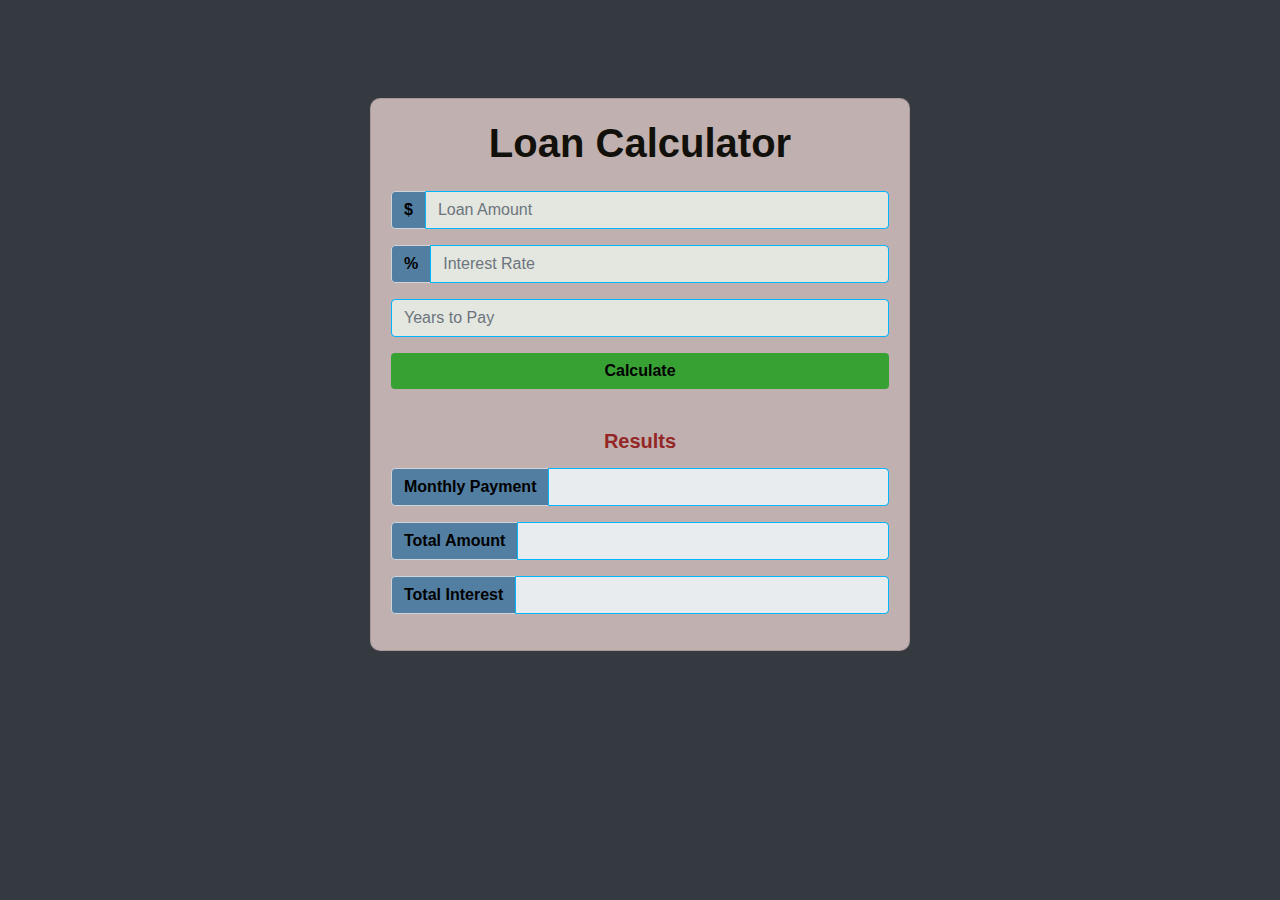
<file: index1.html>
<!DOCTYPE html>
<html lang="en">
<head>
    <meta charset="UTF-8">
    <meta name="viewport" content="width=device-width, initial-scale=1.0">
    <title>Loan Calculator</title>
    <!-- Bootstrap for styling -->
    <link rel="stylesheet" href="https://cdn.jsdelivr.net/npm/bootstrap@4.3.1/dist/css/bootstrap.min.css">
    <link rel="stylesheet" href="style.css">
</head>
<body class="bg-dark">
    <div class="container">
        <div class="row">
            <div class="col-md-6 mx-auto">
                <div class="card card-body text-center mt-5">
                    <h1 class="display-5 pb-3">Loan Calculator</h1>
                    <form id="loan-form">
                        <!-- Input for Loan Amount -->
                        <div class="form-group">
                            <div class="input-group">
                                <div class="input-group-prepend">
                                    <div class="input-group-text">$</div>
                                </div>
                                <input type="number" placeholder="Loan Amount" id="loanAmount" class="form-control">
                            </div>
                        </div>

                        <!-- Input for Interest Rate -->
                        <div class="form-group">
                            <div class="input-group">
                                <div class="input-group-prepend">
                                    <div class="input-group-text">%</div>
                                </div>
                                <input type="number" placeholder="Interest Rate" id="interestRate" class="form-control">
                            </div>
                        </div>

                        <!-- Input for Years to Pay -->
                        <div class="form-group">
                            <input type="number" placeholder="Years to Pay" id="years" class="form-control">
                        </div>

                        <!-- Button to trigger calculation -->
                        <div class="form-group">
                            <button type="button" class="btn btn-dark btn-block" id="calculateBtn">Calculate</button>
                        </div>
                    </form>

                    <!-- Output Fields -->
                    <div id="result" class="pt-4">
                        <h5>Results</h5>

                        <!-- Display Monthly Payment -->
                        <div class="form-group">
                            <div class="input-group">
                                <div class="input-group-prepend">
                                    <div class="input-group-text">Monthly Payment</div>
                                </div>
                                <input type="text" id="monthlyPayment" class="form-control" disabled>
                            </div>
                        </div>

                        <!-- Display Total Amount to be Paid -->
                        <div class="form-group">
                            <div class="input-group">
                                <div class="input-group-prepend">
                                    <div class="input-group-text">Total Amount</div>
                                </div>
                                <input type="text" id="totalAmount" class="form-control" disabled>
                            </div>
                        </div>

                        <!-- Display Total Interest Paid -->
                        <div class="form-group">
                            <div class="input-group">
                                <div class="input-group-prepend">
                                    <div class="input-group-text">Total Interest</div>
                                </div>
                                <input type="text" id="totalInterest" class="form-control" disabled>
                            </div>
                        </div>
                    </div>
                </div>
            </div>
        </div>
    </div>
    <!-- Link to JavaScript file -->
    <script src="App4.js"></script>
</body>
</html>
</file>
<file: style.css>
/* Apply a dark background to the body */
body {
    background-color: #161313;
    color: rgb(120, 180, 102);
}

/* Center the calculator on the page */
.container {
    margin-top: 50px;
}

/* Style the card */
.card {
    background-color: #c0b0b0;
    border-radius: 10px;
    padding: 20px;
}

/* Style the heading */
h1 {
    color: #11100a;
    font-weight: bold;
}

/* Input fields */
.input-group-text {
    background-color: #527ea1;
    color: black;
    font-weight: bold;
}

/* Form inputs */
.form-control {
    background-color: hsl(77, 12%, 89%);
    color: rgb(37, 120, 131);
    border: 1px solid #00b7ff;
}

/* Style the button */
.btn-dark {
    background-color: #38a134;
    color: black;
    font-weight: bold;
    border: none;
    transition: 0.3s ease-in-out;
}

/* Button hover effect */
.btn-dark:hover {
    background-color: #7ca9d3;
}

/* Result section */
#result h5 {
    color: #942626;
    font-weight: bold;
    margin-bottom: 15px;
}
</file>
